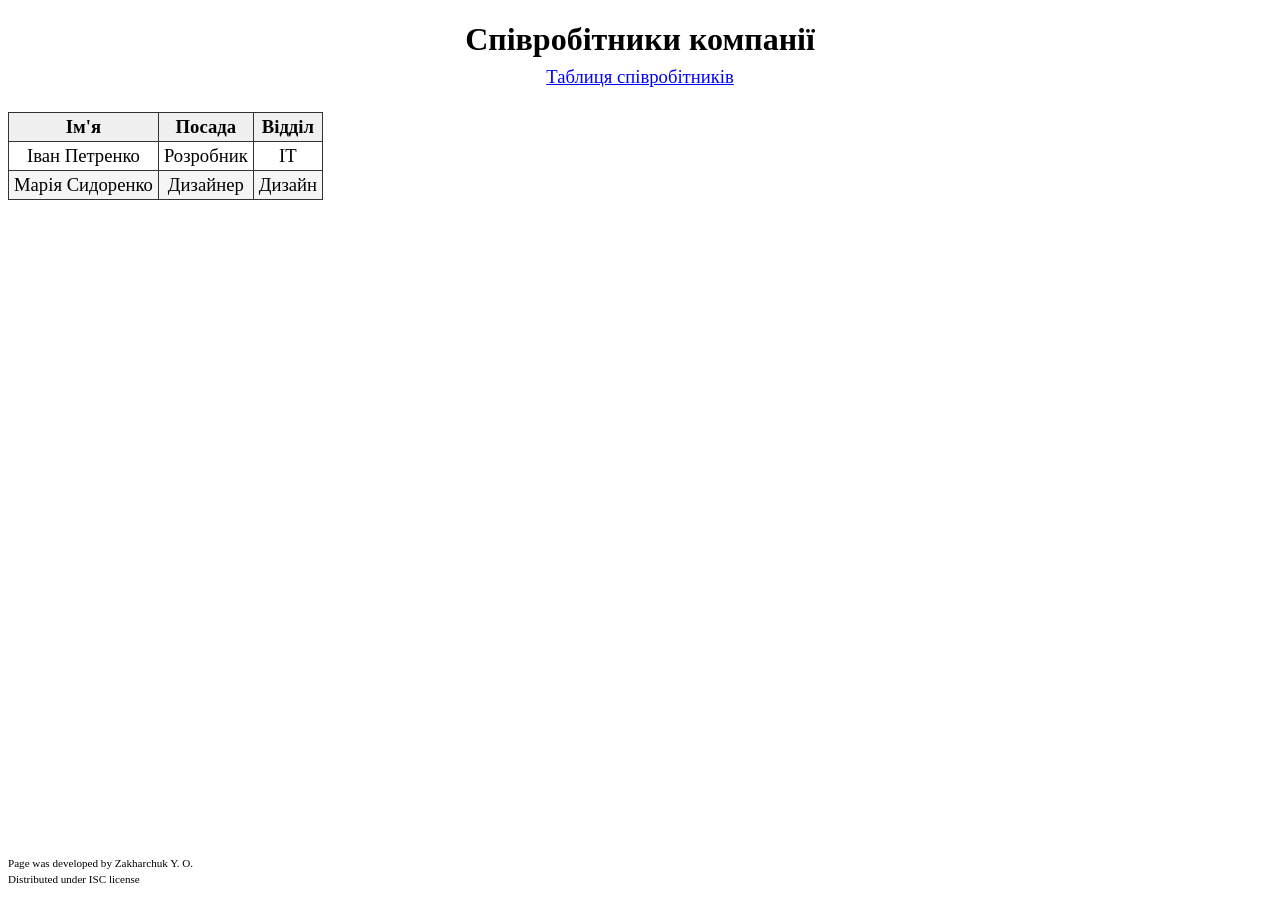
<file: examples/frontend-report/index.html>
<!doctype html>
<html lang="ua">
  <head>
    <meta charset="UTF-8">
    <title>Survey</title>
  </head>

  <link rel="stylesheet" href="style.css"/>

  <body>
    <header>
      <a name="title"><h1>Співробітники компанії</h1></a>
      <center><nav align="center">
        <a href="#employees">Таблиця співробітників</a>
      </nav></center>
    </header>

    <main>
      <a name="employees"></a>
      <table>
        <thead>
          <tr>
            <th>Ім'я</th>
            <th>Посада</th>
            <th>Відділ</th>
          </tr>
        </thead>
        <tbody>
          <tr>
            <td>Іван Петренко</td>
            <td>Розробник</td>
            <td>IT</td>
          </tr>
          <tr>
            <td>Марія Сидоренко</td>
            <td>Дизайнер</td>
            <td>Дизайн</td>
          </tr>
        </tbody>
      </table>
    </main>

    <footer>
      <p><small>
        Page was developed by Zakharchuk Y. O.<br />
        Distributed under ISC license
      </small></p>
    </footer>
  </body>
</html>
</file>
<file: examples/frontend-report/style.css>
h1 {
    text-align: center;
    margin-bottom: 8px;
    font-size: 24pt;
}

table {
    border-collapse: collapse;
}
th, td {
    border: 1px solid #333;
    padding: 3px 5px;
    font-size: 14pt;
    text-align: center;
}
thead {
    color: black;
    background-color: #f0f0f0;
}
tr:nth-child(even) {
    background-color: #f5f5f5;
}
td:first {
    font-weight: bold;
}

nav {
    margin-bottom: 24px;
    font-size: 14pt;
}
nav a:link, a:visited {
    color: blue;
}

footer {
    position: absolute;
    bottom: 0;
    font-size: 10pt;
}
</file>
